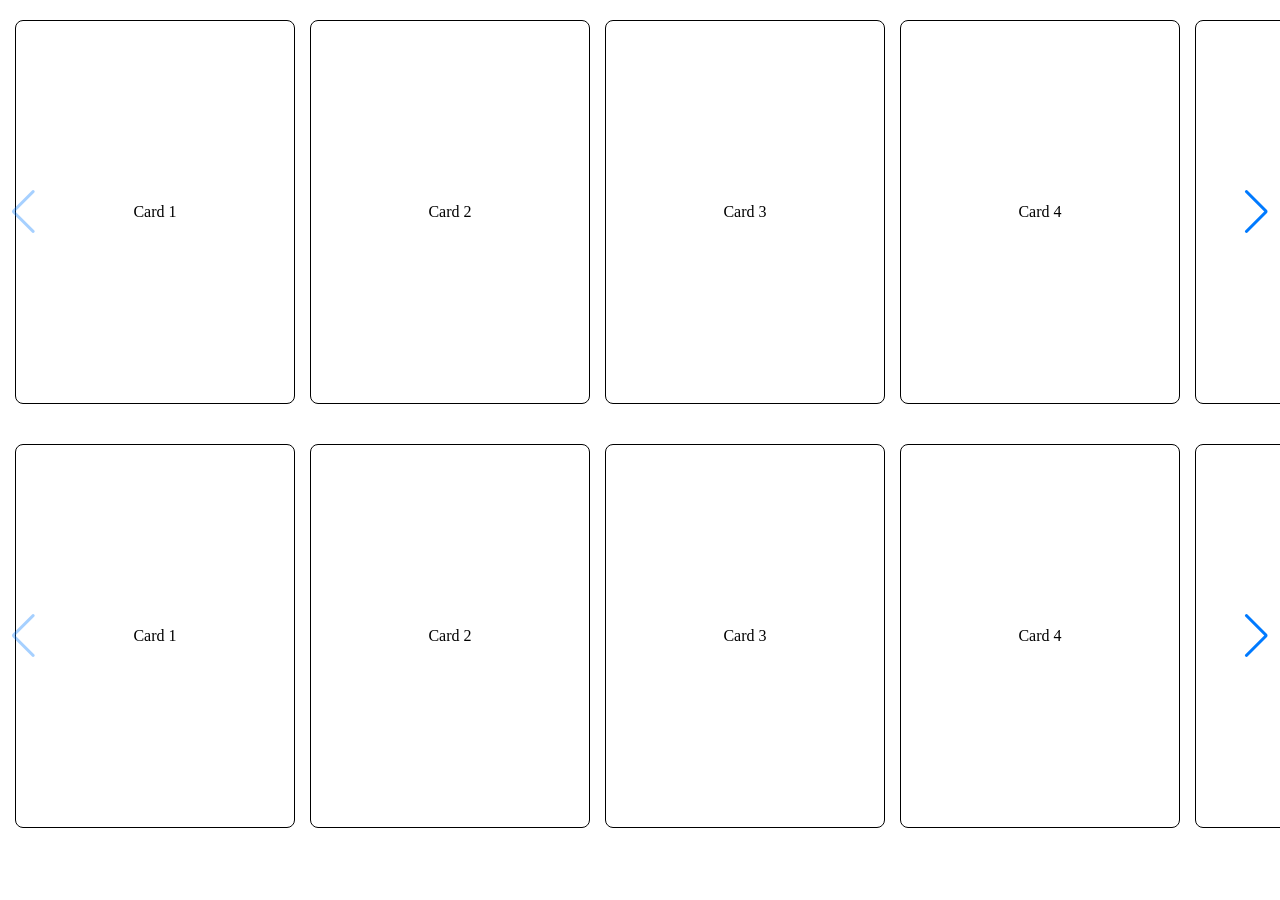
<file: card.html>
<!DOCTYPE html>
<html lang="en">
<head>
    <meta charset="UTF-8">
    <meta name="viewport" content="width=device-width, initial-scale=1.0">
    <title>Document</title>
    <link rel="stylesheet" href="https://cdn.jsdelivr.net/npm/swiper@11/swiper-bundle.min.css">
    <link rel="stylesheet" href="card.css">
</head>
<body>
    <!-- Swiper -->
        <div class="swiper">
  <div class="swiper-wrapper">

    <div class="swiper-slide">
      <div class="card">Card 1
      </div>
      
    </div>

    <div class="swiper-slide">
      <div class="card">Card 2
      </div>
    </div>

    <div class="swiper-slide">
      <div class="card">Card 3
      </div>
    </div>
    <div class="swiper-slide">
      <div class="card">Card 4
      </div>
    </div>

    <div class="swiper-slide">
      <div class="card">Card 5
      </div>
    </div>

    <div class="swiper-slide">
      <div class="card">Card 6
      </div>
    </div>
<div class="swiper-slide">
      <div class="card">Card 7
      </div>
    </div>


  </div>
  
  <div class="swiper-button-prev"></div>
  <div class="swiper-button-next"></div>
</div>

<!-- cards2 -->

        <div class="swiper">
  <div class="swiper-wrapper">

    <div class="swiper-slide">
      <div class="card">Card 1</div>
    </div>

    <div class="swiper-slide">
      <div class="card">Card 2</div>
    </div>

    <div class="swiper-slide">
      <div class="card">Card 3</div>
    </div>
    <div class="swiper-slide">
      <div class="card">Card 4</div>
    </div>

    <div class="swiper-slide">
      <div class="card">Card 5</div>
    </div>

    <div class="swiper-slide">
      <div class="card">Card 6</div>
    </div>
<div class="swiper-slide">
      <div class="card">Card 7</div>
    </div>


  </div>
  
  <div class="swiper-button-prev"></div>
  <div class="swiper-button-next"></div>
</div>
      


<script src="https://cdn.jsdelivr.net/npm/swiper@11/swiper-bundle.min.js"></script>

<script>
 const swiper = new Swiper('.swiper', {
  slidesPerView: 'auto',
  spaceBetween: 15,
  grabCursor: true,
  navigation: {
    nextEl: '.swiper-button-next',
    prevEl: '.swiper-button-prev',
  }
});

</script>

</body>
</html>
</file>
<file: card.css>
*{
    margin: 0;
    padding: 0;
   
}


/* Swiper base */
.swiper {
  width: 100%;
  padding: 20px 0;
}

/* Wrapper */
.swiper-wrapper {
  padding-left: 15px;
}

/* Cada slide (ESSENCIAL) */
.swiper-slide {
  width: 280px;
  margin-right: 30px;
}

/* Card */
.card {
  
  min-height: 350px;
  border: 1px solid #000000;
  border-radius: 8px;
  padding: 16px;
  display: flex;
  flex-direction: column;
  justify-content: center;
  align-items: center;
}
</file>
